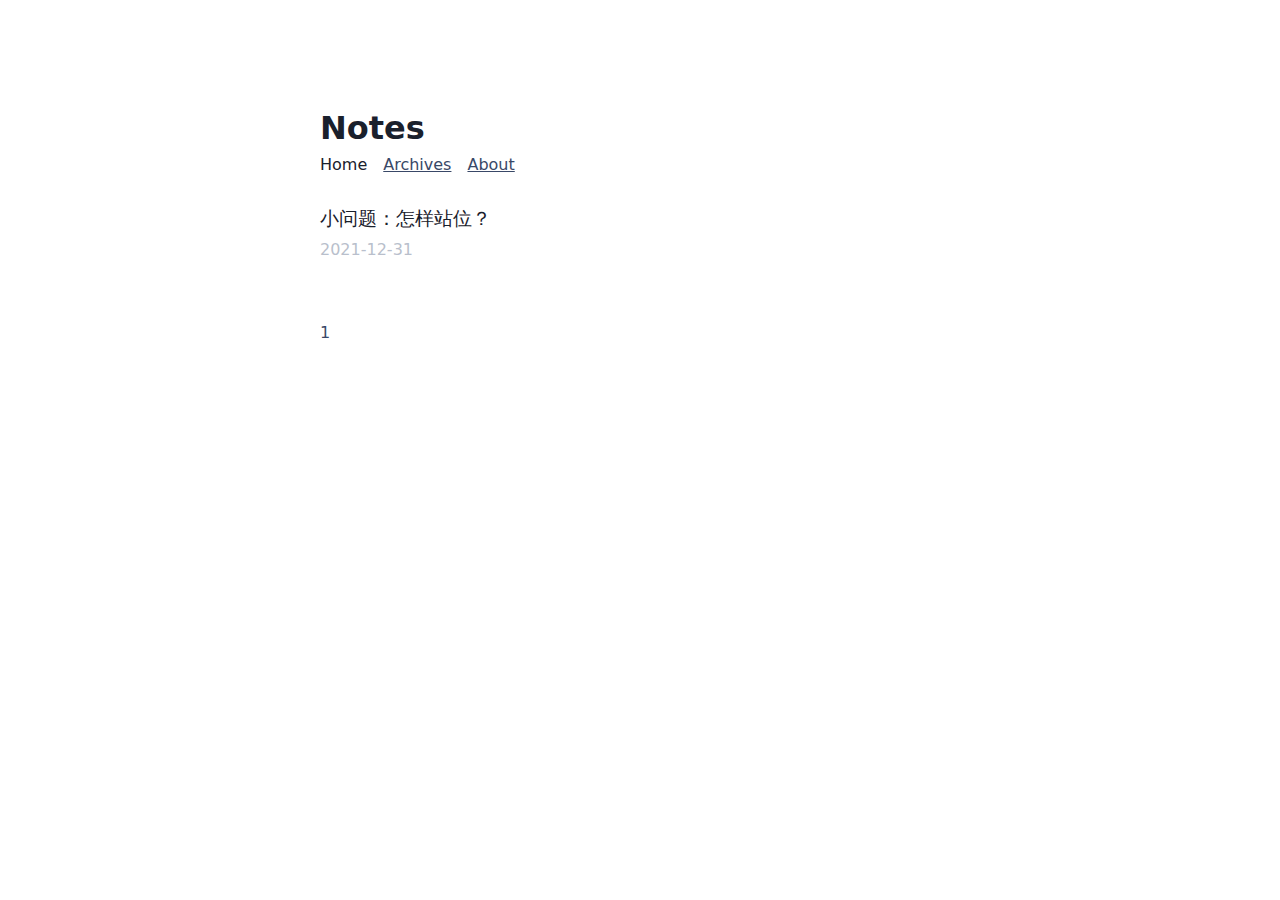
<file: index.html>
<!DOCTYPE html><html lang="en"><head><meta charset="UTF-8"><title>Notes</title><link rel="stylesheet" href="/css/oasis.css"><meta name="generator" content="Hexo 6.2.0"><link rel="alternate" href="/atom.xml" title="Notes" type="application/atom+xml">
</head><body><div id="content"><h1 id="title">Notes</h1><div id="menu-outer"><nav id="menu-inner"><span>Home</span><a class="menu-item" href="/archives">Archives</a><a class="menu-item" href="/About">About</a></nav></div><div id="content-outer"><div id="content-inner"><div id="recent-posts"><div class="post-item"><p><a href="/2021/12/31/2021/">小问题：怎样站位？</a></p><time datetime="2021-12-31T09:36:35.819Z">2021-12-31</time></div></div><div id="paginator"><span class="page-number current">1</span></div></div></div><div id="bottom-outer"><div id="bottom-inner"><div><div></div><div id="hexo"></div></div></div></div></div></body><script src="/js/oasis.js"></script></html>
</file>
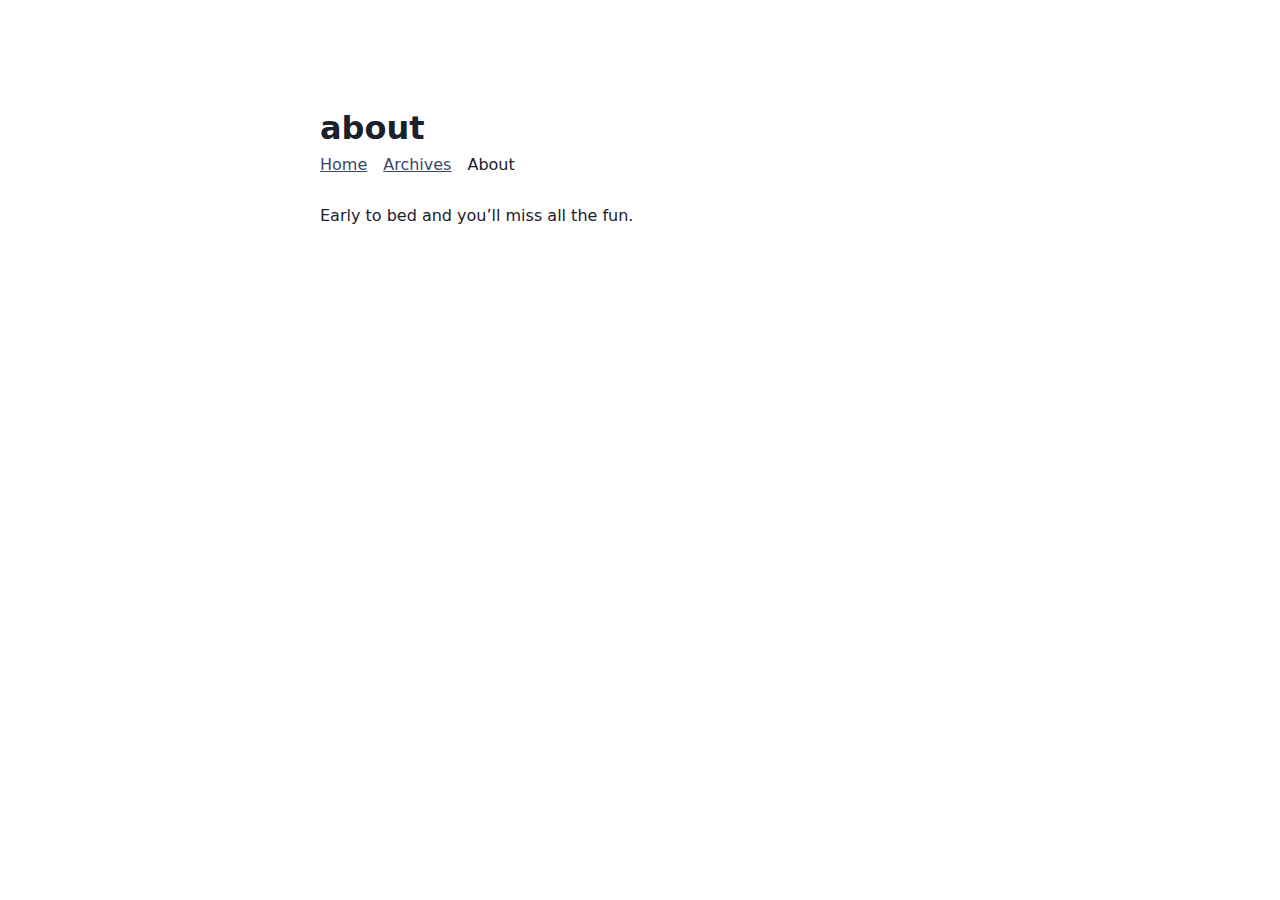
<file: About/index.html>
<!DOCTYPE html><html lang="en"><head><meta charset="UTF-8"><title>about │ Notes</title><link rel="stylesheet" href="/css/oasis.css"><meta name="generator" content="Hexo 6.2.0"><link rel="alternate" href="/atom.xml" title="Notes" type="application/atom+xml">
</head><body><div id="content"><h1 id="title">about</h1><div id="menu-outer"><nav id="menu-inner"><a class="menu-item" href="/">Home</a><a class="menu-item" href="/archives">Archives</a><span>About</span></nav></div><div id="content-outer"><div id="content-inner"><article id="page"><p>Early to bed and you’ll miss all the fun.</p>
</article><div id="paginator"></div></div></div><div id="bottom-outer"><div id="bottom-inner"><div><div></div><div id="hexo"></div></div></div></div></div></body><script src="/js/oasis.js"></script></html>
</file>
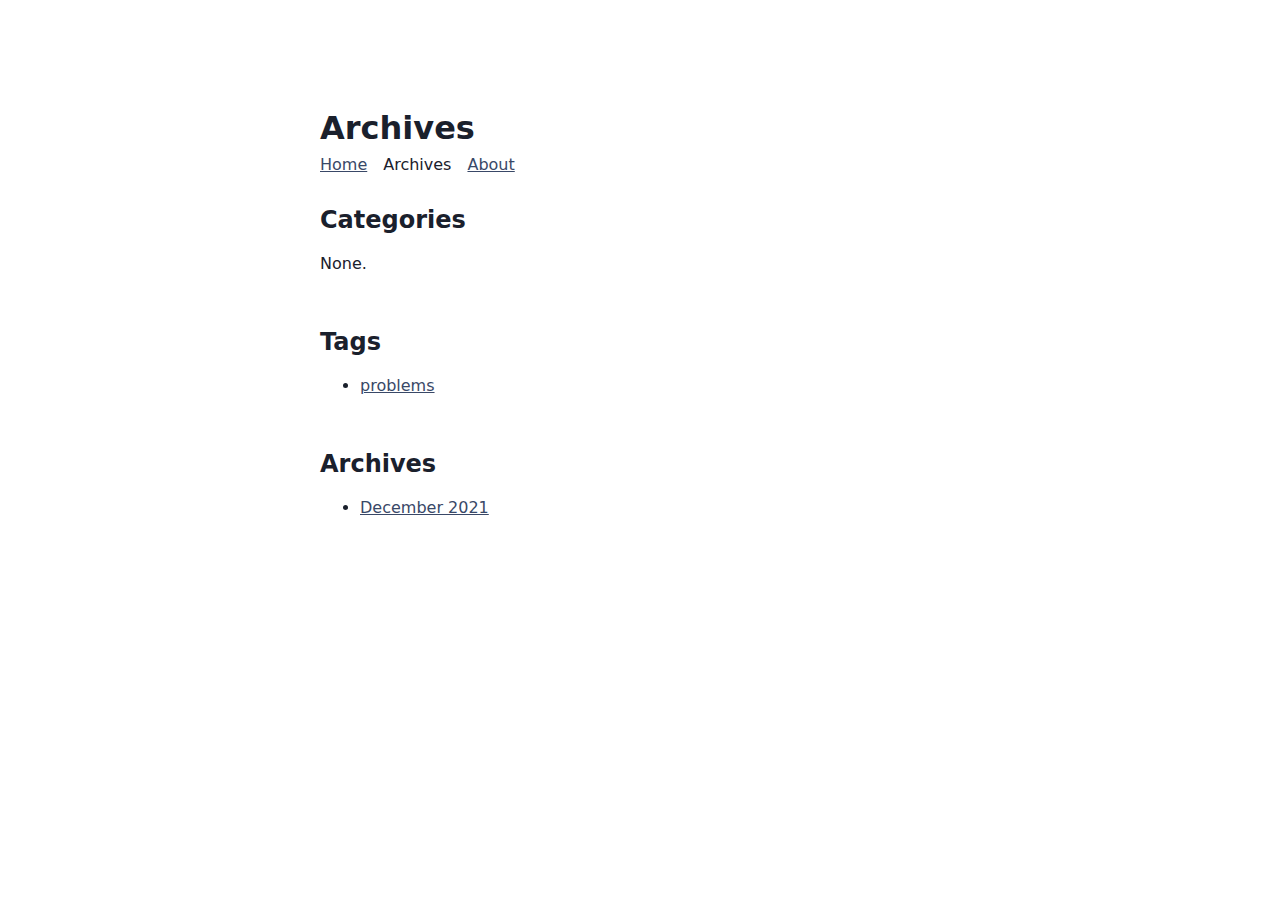
<file: archives/index.html>
<!DOCTYPE html><html lang="en"><head><meta charset="UTF-8"><title>Archives │ Notes</title><link rel="stylesheet" href="/css/oasis.css"><meta name="generator" content="Hexo 6.2.0"><link rel="alternate" href="/atom.xml" title="Notes" type="application/atom+xml">
</head><body><div id="content"><h1 id="title">Archives</h1><div id="menu-outer"><nav id="menu-inner"><a class="menu-item" href="/">Home</a><span>Archives</span><a class="menu-item" href="/About">About</a></nav></div><div id="content-outer"><div id="content-inner"><div class="archive"><aside><h2>Categories</h2><p>None.</p></aside><br><aside><h2>Tags</h2><ul class="tag-list" itemprop="keywords"><li class="tag-list-item"><a class="tag-list-link" href="/tags/problems/" rel="tag">problems</a></li></ul></aside><br><aside><h2>Archives</h2><ul class="archive-list"><li class="archive-list-item"><a class="archive-list-link" href="/archives/2021/12/">December 2021</a></li></ul></aside><br></div></div></div><div id="bottom-outer"><div id="bottom-inner"><div><div></div><div id="hexo"></div></div></div></div></div></body><script src="/js/oasis.js"></script></html>
</file>
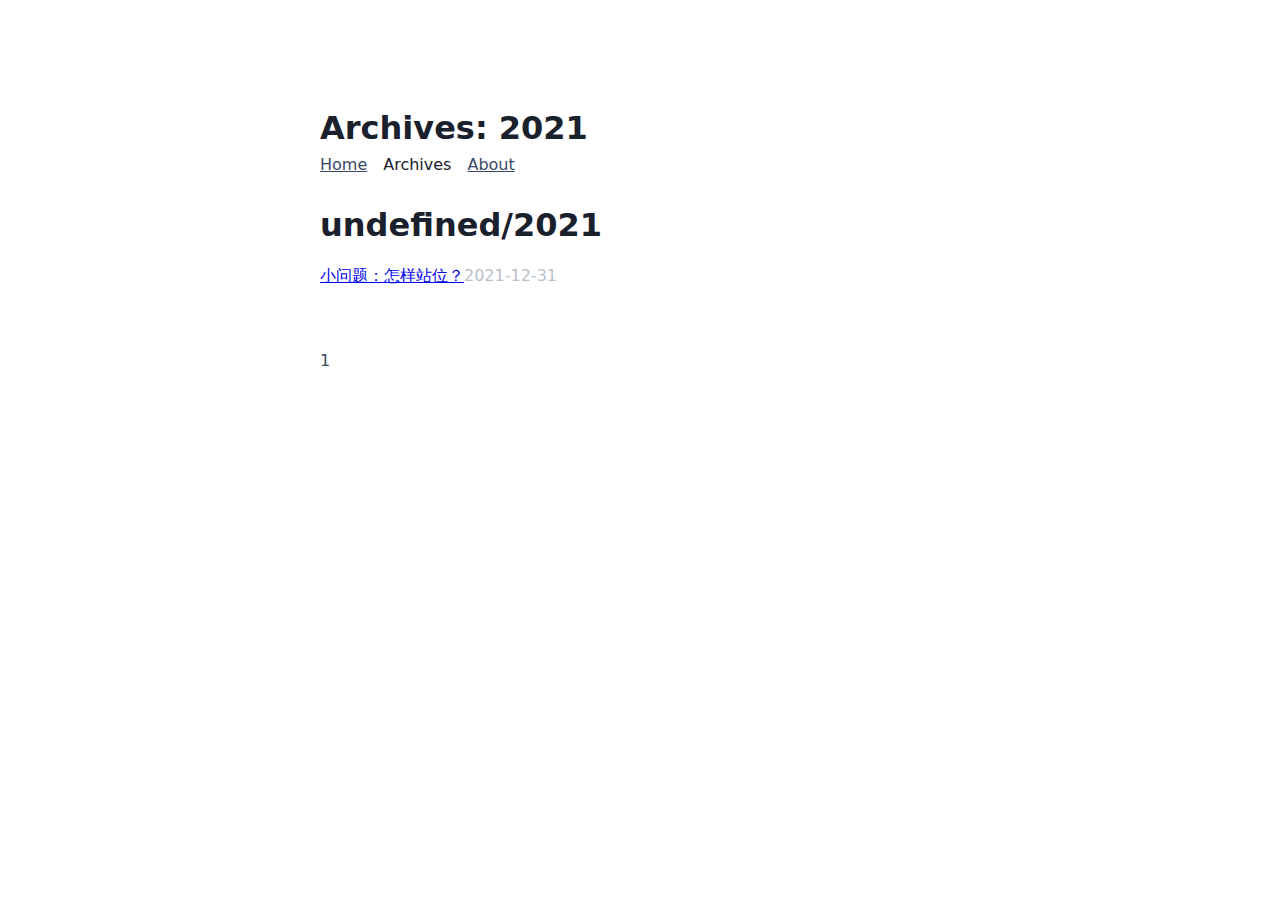
<file: archives/2021/index.html>
<!DOCTYPE html><html lang="en"><head><meta charset="UTF-8"><title>Archives: 2021 │ Notes</title><link rel="stylesheet" href="/css/oasis.css"><meta name="generator" content="Hexo 6.2.0"><link rel="alternate" href="/atom.xml" title="Notes" type="application/atom+xml">
</head><body><div id="content"><h1 id="title">Archives: 2021</h1><div id="menu-outer"><nav id="menu-inner"><a class="menu-item" href="/">Home</a><span>Archives</span><a class="menu-item" href="/About">About</a></nav></div><div id="content-outer"><div id="content-inner"><div class="archive"><h1>undefined/2021</h1><div class="archive-list-item"><a href="/2021/12/31/2021/">小问题：怎样站位？</a><time datetime="2021-12-31T09:36:35.819Z">2021-12-31</time></div><div id="paginator"><span class="page-number current">1</span></div></div></div></div><div id="bottom-outer"><div id="bottom-inner"><div><div></div><div id="hexo"></div></div></div></div></div></body><script src="/js/oasis.js"></script></html>
</file>
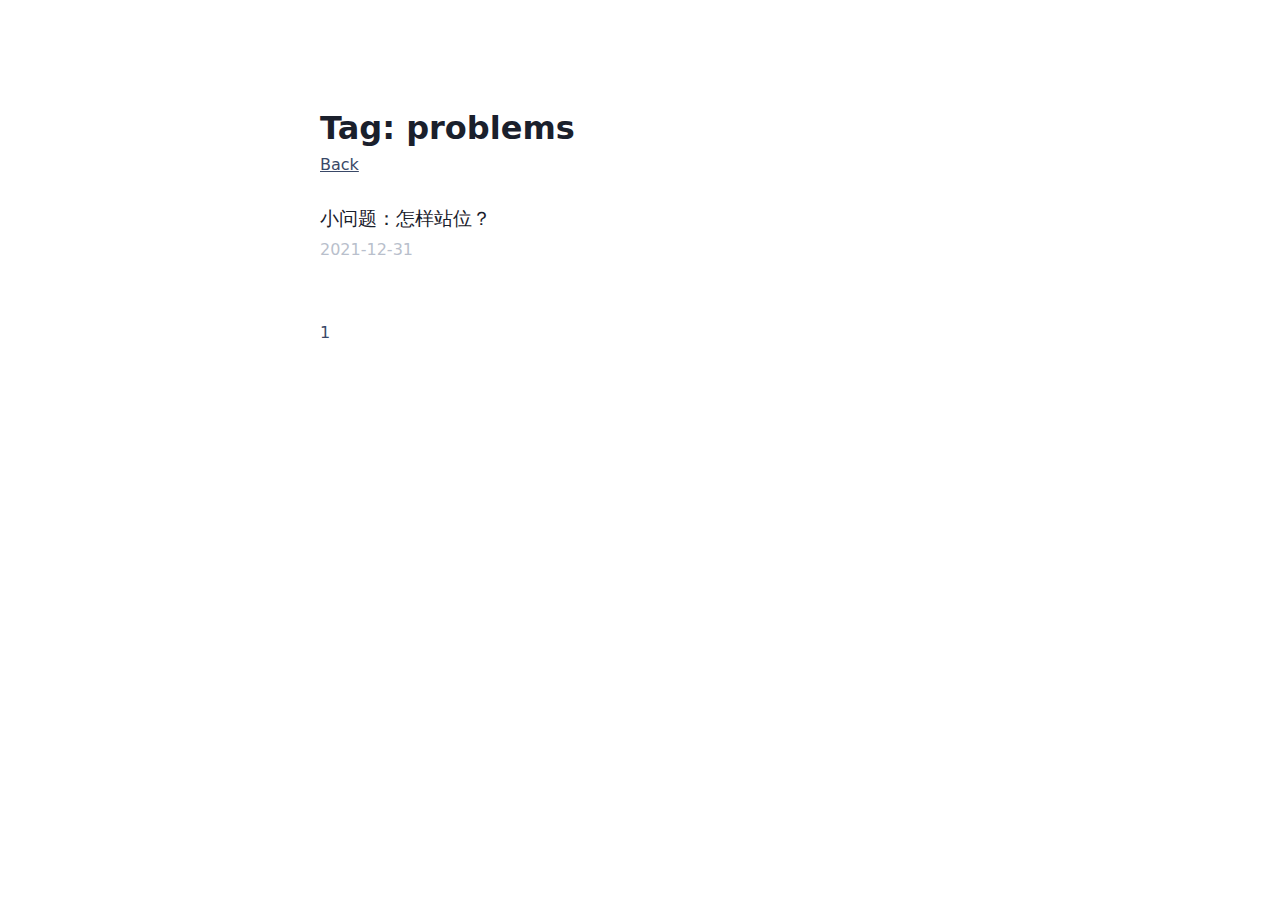
<file: tags/problems/index.html>
<!DOCTYPE html><html lang="en"><head><meta charset="UTF-8"><title>Tag: problems │ Notes</title><link rel="stylesheet" href="/css/oasis.css"><meta name="generator" content="Hexo 6.2.0"><link rel="alternate" href="/atom.xml" title="Notes" type="application/atom+xml">
</head><body><div id="content"><h1 id="title">Tag: problems</h1><div id="menu-outer"><nav id="menu-inner"><a id="menu-back" href="javascript:history.back()">Back</a></nav></div><div id="content-outer"><div id="content-inner"><div id="tag"><div class="post-item"><p><a href="/2021/12/31/2021/">小问题：怎样站位？</a></p><time datetime="2021-12-31T09:36:35.819Z">2021-12-31</time></div></div><div id="paginator"><span class="page-number current">1</span></div></div></div><div id="bottom-outer"><div id="bottom-inner"><div><div></div><div id="hexo"></div></div></div></div></div></body><script src="/js/oasis.js"></script></html>
</file>
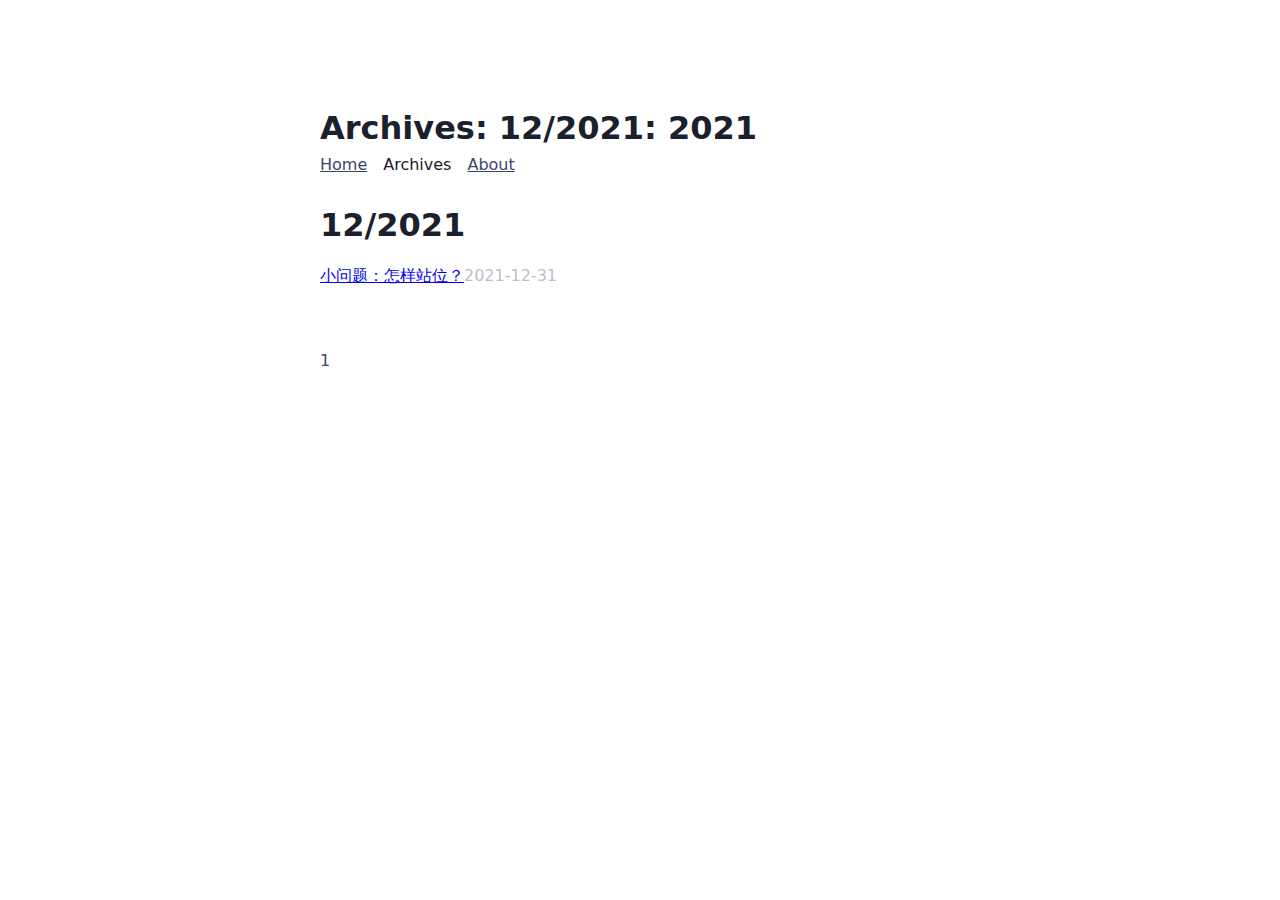
<file: archives/2021/12/index.html>
<!DOCTYPE html><html lang="en"><head><meta charset="UTF-8"><title>Archives: 12/2021: 2021 │ Notes</title><link rel="stylesheet" href="/css/oasis.css"><meta name="generator" content="Hexo 6.2.0"><link rel="alternate" href="/atom.xml" title="Notes" type="application/atom+xml">
</head><body><div id="content"><h1 id="title">Archives: 12/2021: 2021</h1><div id="menu-outer"><nav id="menu-inner"><a class="menu-item" href="/">Home</a><span>Archives</span><a class="menu-item" href="/About">About</a></nav></div><div id="content-outer"><div id="content-inner"><div class="archive"><h1>12/2021</h1><div class="archive-list-item"><a href="/2021/12/31/2021/">小问题：怎样站位？</a><time datetime="2021-12-31T09:36:35.819Z">2021-12-31</time></div><div id="paginator"><span class="page-number current">1</span></div></div></div></div><div id="bottom-outer"><div id="bottom-inner"><div><div></div><div id="hexo"></div></div></div></div></div></body><script src="/js/oasis.js"></script></html>
</file>
<file: css/oasis.css>
body {
  display: flex;
  flex-direction: column;
  justify-content: flex-start;
  align-items: center /* For horizontal alignment */;
  padding-top: 5em;
  padding-bottom: 8em;
  font-family: Lato, Inter var, system-ui, -apple-system, BlinkMacSystemFont, Segoe UI, Roboto, Helvetica Neue, Arial, Noto Sans, sans-serif, Apple Color Emoji, Segoe UI Emoji, Segoe UI Symbol, Noto Color Emoji;
  color: #1a202c;
}
div#content {
  width: 40em;
  max-width: 90%;
}
h1#title {
  margin-bottom: 0;
}
div#menu-outer {
  margin-top: 0.5em;
}
nav#menu-inner a,
nav#menu-inner span {
  margin-right: 1em;
  font-weight: 520;
}
nav#menu-inner span {
  color: #1a202c;
  text-decoration: none;
}
nav#menu-inner a {
  color: #394867;
  text-decoration: underline;
}
div#content-outer {
  margin-top: 2em;
}
div#content-outer div#content-inner div#paginator {
  margin-top: 4em;
}
div#content-outer div#content-inner div#paginator a {
  color: #394867;
  margin-right: 1em;
}
div#content-outer div#content-inner div#paginator span {
  color: #394867;
  margin-right: 1em;
}
div.post-item {
  margin-bottom: 1em;
}
div.post-item p {
  margin-top: 0;
  margin-bottom: 0.5em;
}
div.post-item p a {
  color: #19202b;
  font-size: 1.2em;
  font-weight: 500;
  text-decoration: none;
}
time {
  color: #b9bfcc;
}
div#bottom-inner {
  margin-top: 8em;
}
div#bottom-inner hr {
  background: #ccc;
  height: 1px;
  border: none;
}
div#bottom-inner div {
  display: flex;
  height: 2em;
  justify-content: space-between;
  align-items: center;
}
div#bottom-inner div a {
  color: #19202b;
}
div#bottom-inner div #hexo {
  float: right;
}
div#bottom-inner div img {
  width: 1em;
  height: 1em;
  margin-left: 1em;
  margin-top: 3px;
}
img {
  max-width: 100%;
}
aside a {
  color: #394867;
}
aside li {
  margin-top: 0.5em;
  margin-bottom: 0.5em;
}
#post {
  color: #1a202c;
}
#post p {
  text-align: justify;
}
#post a {
  color: #113cfc;
}
#post ol,
#post ul {
  padding-inline-start: 1.5em;
}
#post img {
  display: block;
  margin: auto;
}
#post table {
  border-collapse: collapse;
  margin: 25px 0;
  font-size: 0.9em;
  corner-radius: 2em;
  width: 100%;
}
#post table thead tr {
  background-color: #ccc;
  color: #fff;
  text-align: left;
}
#post table tbody tr:nth-of-type(even) {
  background-color: #f3f3f3;
}
#post table tbody tr:last-of-type {
  border-bottom: 1px solid #f3f3f3;
}
#post table th,
#post table td {
  padding: 12px 15px;
}
#post blockquote {
  background: #f9f9f9;
  border-left: 0.35em solid #ccc;
  margin: 1.5em 10px;
  padding: 0.5em 10px;
}
#post blockquote p {
  display: inline;
}
#post blockquote.pullquote {
  background: none;
  border-left: none;
  text-align: left;
  width: 45%;
  margin: 0;
  padding: 0;
  font-size: 1.1em;
  font-family: font-serif;
  color: #394867;
}
#post blockquote.pullquote.left {
  margin-right: 1em;
  float: left;
}
#post blockquote.pullquote.right {
  margin-left: 1em;
  float: right;
}
#post hr {
  background: #ccc;
  height: 1px;
  border: none;
}
#post .video-container {
  position: relative;
  padding-top: 56.25%;
  height: 0;
  overflow: hidden;
}
#post .video-container iframe,
#post .video-container object,
#post .video-container embed {
  position: absolute;
  top: 0;
  left: 0;
  width: 100%;
  height: 100%;
  margin-top: 0;
}
#post div.post-tags {
  margin-top: 5em;
}
#post div.post-tags a {
  color: #394867;
}
#post p code {
  background: #f3f3f3;
  padding: 0.2em 0.2em;
}
#post pre[class*='language-'].line-numbers {
  position: relative;
  padding-left: 3.8em;
  counter-reset: linenumber;
  line-height: $line-height-code-block;
}
#post pre[class*='language-'].line-numbers > code {
  position: relative;
  line-height: $line-height-code-block;
  white-space: inherit;
  word-wrap: normal;
  word-break: normal;
  overflow-wrap: normal;
}
#post pre[class*='language-'].line-numbers .line-numbers-rows {
  position: absolute;
  top: 0;
  left: -3.8em;
  width: 3em;
  letter-spacing: -1px;
  font-size: 100%;
  pointer-events: none;
  user-select: none;
}
#post pre[class*='language-'].line-numbers .line-numbers-rows > span {
  display: block;
  counter-increment: linenumber;
  pointer-events: none;
}
#post pre[class*='language-'].line-numbers .line-numbers-rows > span:before {
  display: block;
  padding-right: 0.8em;
  color: var(--hlnumber-color);
  content: counter(linenumber);
  text-align: right;
}
pre[class*='language-'] .token {
  color: primary-color;
}
pre[class*='language-'] .token.class-name {
  color: #0076ff;
}
pre[class*='language-'] .token.function {
  color: #52006a;
}
pre[class*='language-'] .token.comment,
pre[class*='language-'] .token.prolog,
pre[class*='language-'] .token.doctype,
pre[class*='language-'] .token.cdata {
  color: rgba(149,165,166,0.8);
}
pre[class*='language-'] .token.punctuation {
  color: code-primary-color;
}
pre[class*='language-'] .token.namespace {
  opacity: 0.7;
}
pre[class*='language-'] .token.property {
  color: #52006a;
}
pre[class*='language-'] .token.tag {
  color: #52006a;
}
pre[class*='language-'] .token.string {
  color: rgba(149,165,166,0.8);
}
pre[class*='language-'] .token.selector {
  color: #52006a;
}
pre[class*='language-'] .token.attr-name {
  color: #ff0078;
}
pre[class*='language-'] .token.entity,
pre[class*='language-'] .token.url,
pre[class*='language-'] .language-css .token.string,
pre[class*='language-'] .style .token.string {
  color: rgba(149,165,166,0.8);
}
pre[class*='language-'] .token.attr-value {
  color: rgba(149,165,166,0.8);
}
pre[class*='language-'] .token.keyword,
pre[class*='language-'] .token.control,
pre[class*='language-'] .token.directive,
pre[class*='language-'] .token.unit {
  color: #ff0078;
}
pre[class*='language-'] .token.statement,
pre[class*='language-'] .token.regex,
pre[class*='language-'] .token.atrule {
  color: #52006a;
}
pre[class*='language-'] .token.placeholder,
pre[class*='language-'] .token.variable {
  color: #52006a;
}
pre[class*='language-'] .token.deleted {
  text-decoration: line-through;
}
pre[class*='language-'] .token.inserted {
  border-bottom: 1px dotted #202746;
  text-decoration: none;
}
pre[class*='language-'] .token.italic {
  font-style: italic;
}
pre[class*='language-'] .token.important,
pre[class*='language-'] .token.bold {
  font-weight: bold;
}
pre[class*='language-'] .token.important {
  color: #ff0078;
}
pre[class*='language-'] .token.entity {
  cursor: help;
}
pre[class*='language-'] pre > code.highlight {
  outline: 0.4em solid #c94922;
  outline-offset: 0.4em;
}
#post pre[class*='language-']::-webkit-scrollbar-thumb {
  background: var(--hlscrollbar-bg);
}
#post pre[class*='language-']:not(.line-numbers) {
  padding: 10px 20px;
}
#post pre[class*='language-'] .caption {
  font-size: 0.85em;
  color: rgba(149,165,166,0.8);
  line-height: 1em;
  margin-bottom: 1em;
}
#post pre[class*='language-'] .caption a {
  padding: 0.5em !important;
}
#post pre {
  background: #f7f7f7;
}
#post pre,
#post code {
  overflow: auto;
  font-size: 0.9em;
  font-family: JetBrains Mono, SFMono-Regular, Menlo, Monaco, Consolas, Liberation Mono, Courier New, monospace !important;
  border-radius: 0.3em;
}
</file>
